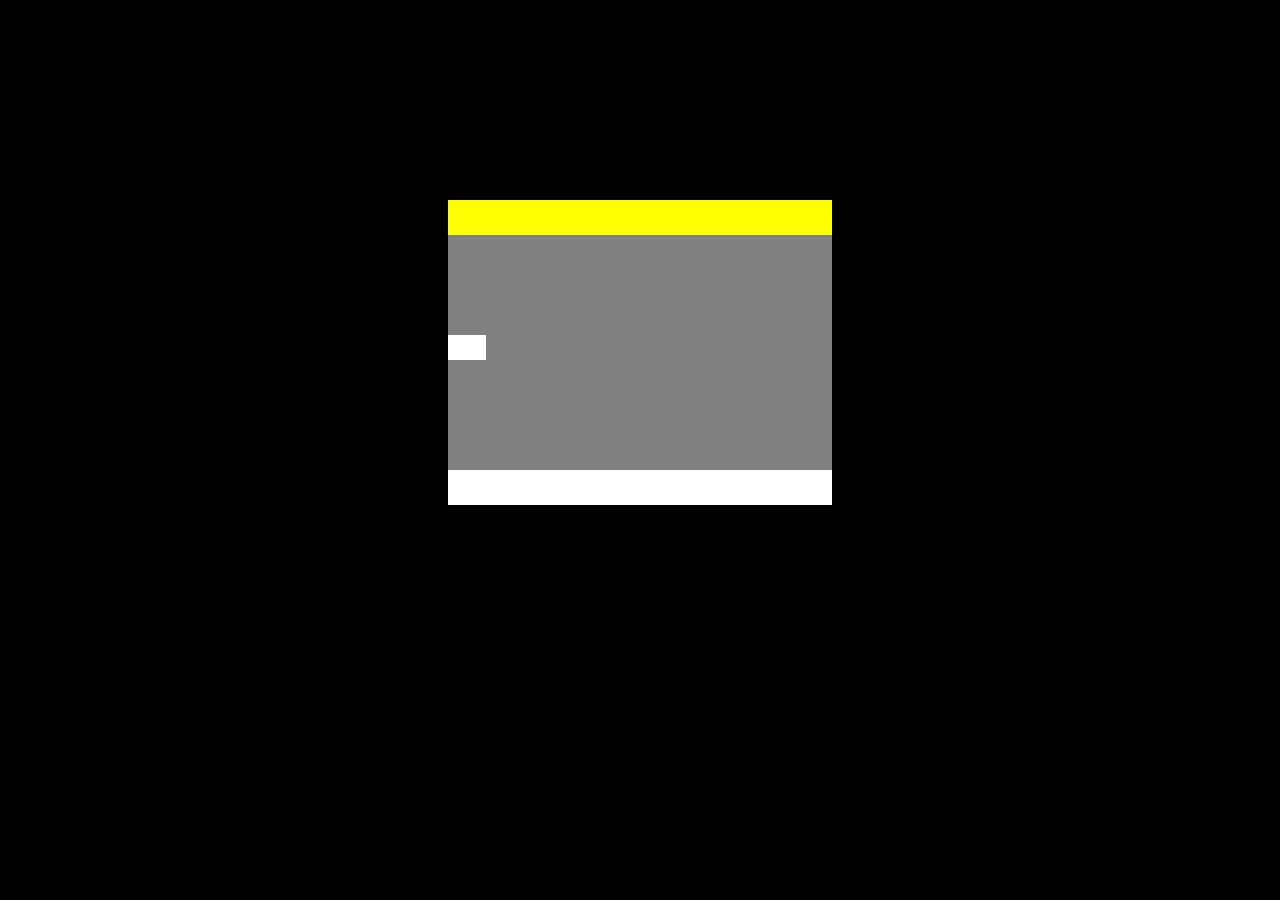
<file: 4-dars/index.html>
<!DOCTYPE html>
<html lang="en">
<head>
    <meta charset="UTF-8">
    <meta name="viewport" content="width=device-width, initial-scale=1.0">
    <title>Document</title>
    <link rel="stylesheet" href="./main.css">
</head>
<body>
    <div class="main">
        <div class="yellow"></div>
        <div class="small"></div>
        <div class="big"></div>
    </div>
    
</body>
</html>
</file>
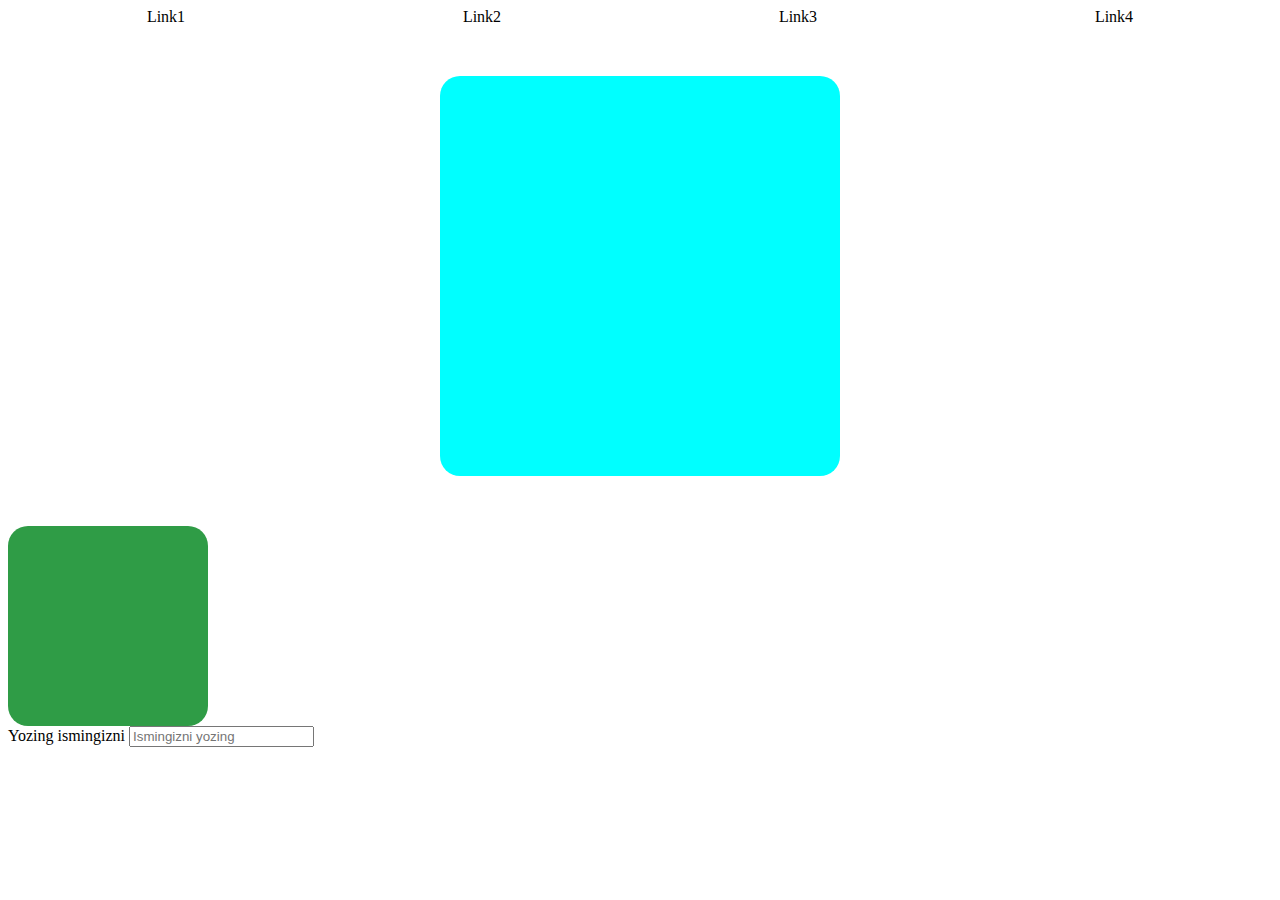
<file: 5-dars/index.html>
<!DOCTYPE html>
<html lang="en">
<head>
    <meta charset="UTF-8">
    <meta name="viewport" content="width=device-width, initial-scale=1.0">
    <title>Document</title>
    <link rel="stylesheet" href="./main.css">
</head>
<body>
    <div class="nav">
        <a href="#">Link1</a>
        <a href="#">Link2</a>
        <a href="#">Link3</a>
        <a href="#">Link4</a>
    </div>
    <div class="box1"></div>
    <div class="box2"></div>

    <form action="">
        <label for="">Yozing ismingizni</label>
        <input type="text" placeholder="Ismingizni yozing">
    </form>
    
</body>
</html>
</file>
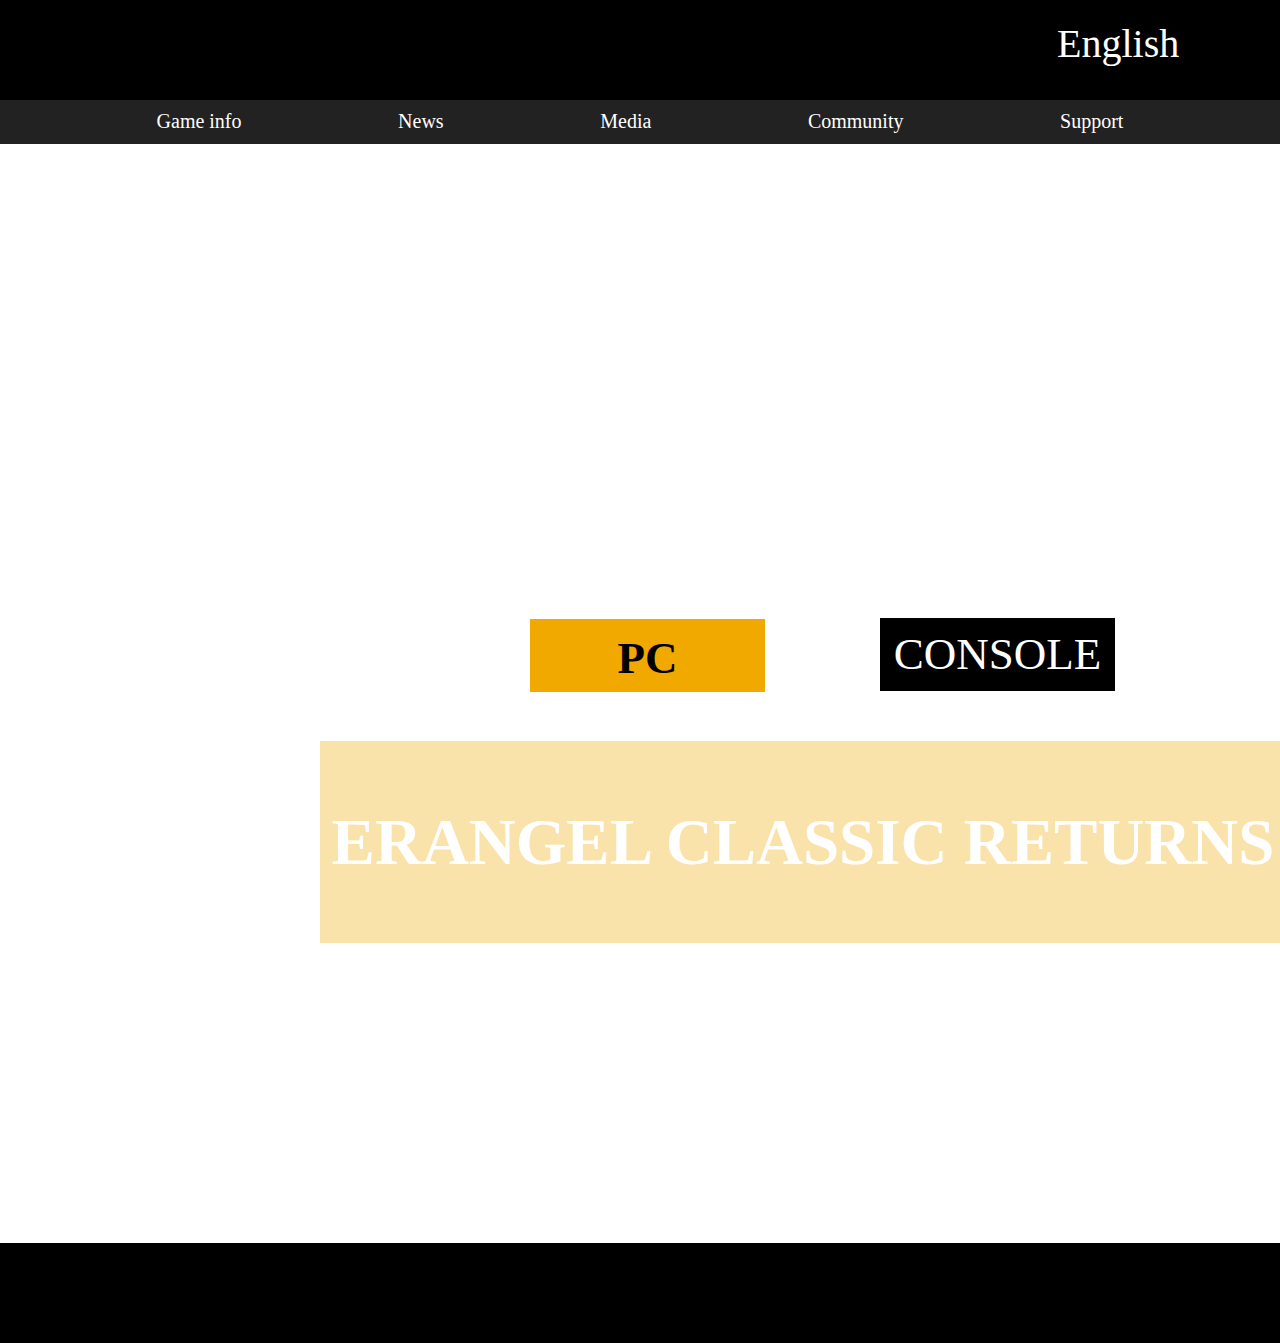
<file: 6-dars/index.html>
<!DOCTYPE html>
<html lang="en">
<head>
    <meta charset="UTF-8">
    <meta name="viewport" content="width=device-width, initial-scale=1.0">
    <title>Document</title>
    <link rel="stylesheet" href="./main.css">
</head>
<body>
    <div class="katta">
      <div class="qora">
          <div class="lofgo"></div>
          <div class="glob"></div>
          <p class="eng">English</p>
          <div class="plsy"><b>PLAY NOW</b></div>
         
        
      </div>
      <div class="ser">
        <p class="kop">Game info</p>
        <p class="kop">News</p>
        <p class="kop">Media</p>
        <p class="kop">Community</p>
        <p class="kop">Support</p>
      </div>
      <div class="pc"><b>PC</b></div>
      <div class="con">CONSOLE</div>
      <div class="sar"><b>ERANGEL CLASSIC RETURNS</b></div>
      <div class="qoras">
        <div class="log"></div>
        <div class="tel"></div>
        <div class="yot"></div>
        <div class="ins"></div>
      </div>
    </div>
    
</body>
</html>
</file>
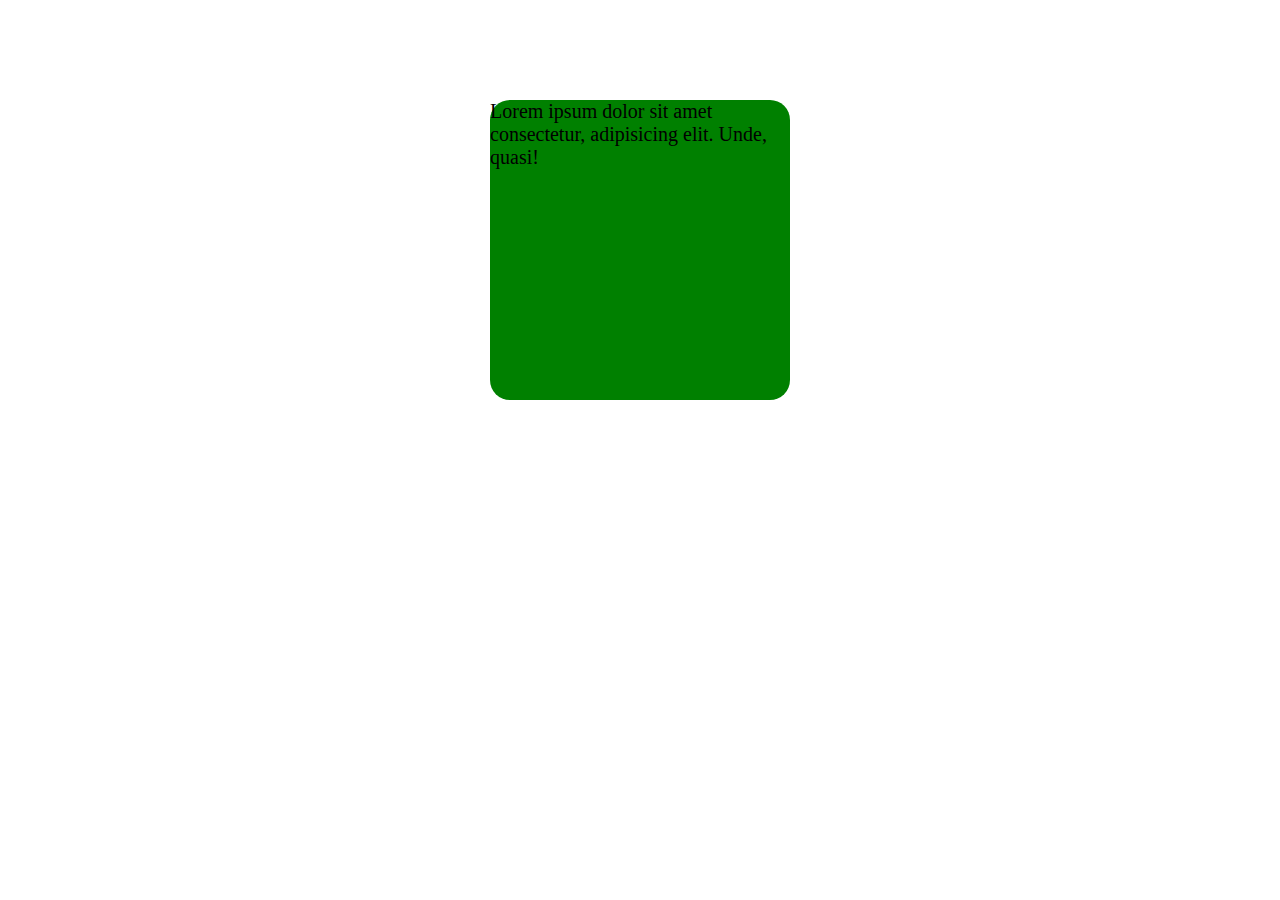
<file: 7-dars/index.html>
<!DOCTYPE html>
<html lang="en">
<head>
    <meta charset="UTF-8">
    <meta name="viewport" content="width=device-width, initial-scale=1.0">
    <title>Document</title>
    <link rel="stylesheet" href="./main.css">
</head>
<body>
    <div class="box">Lorem ipsum dolor sit amet consectetur, adipisicing elit. Unde, quasi!</div>
    <div class="box1"></div>
</body>
</html>
</file>
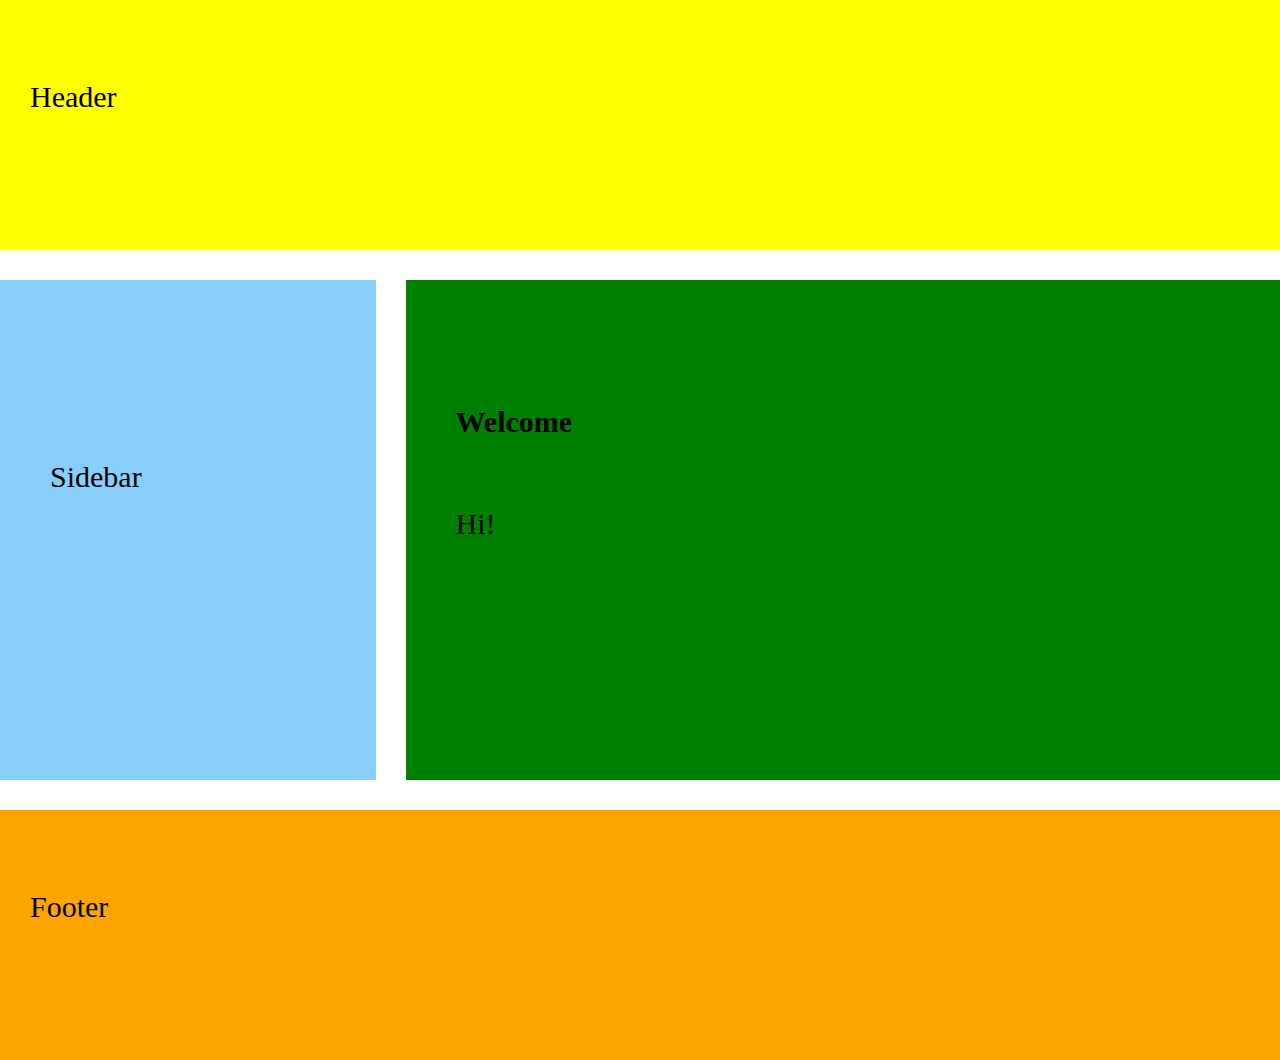
<file: 8-dars/index.html>
<!DOCTYPE html>
<html lang="en">
<head>
    <meta charset="UTF-8">
    <meta name="viewport" content="width=device-width, initial-scale=1.0">
    <title>Document</title>
    <link rel="stylesheet" href="./main.css">
</head>
<body>
    <div class="main"><div class="yel">Header</div>
    <div class="ikkita">
        <div class="blue">Sidebar</div>
        <div class="green">
            <p><b>Welcome</b></p>
            <br>
            <br>
            Hi!
        </div>
    </div>
    <div class="porange">Footer</div> </div>
</body>
</html>
</file>
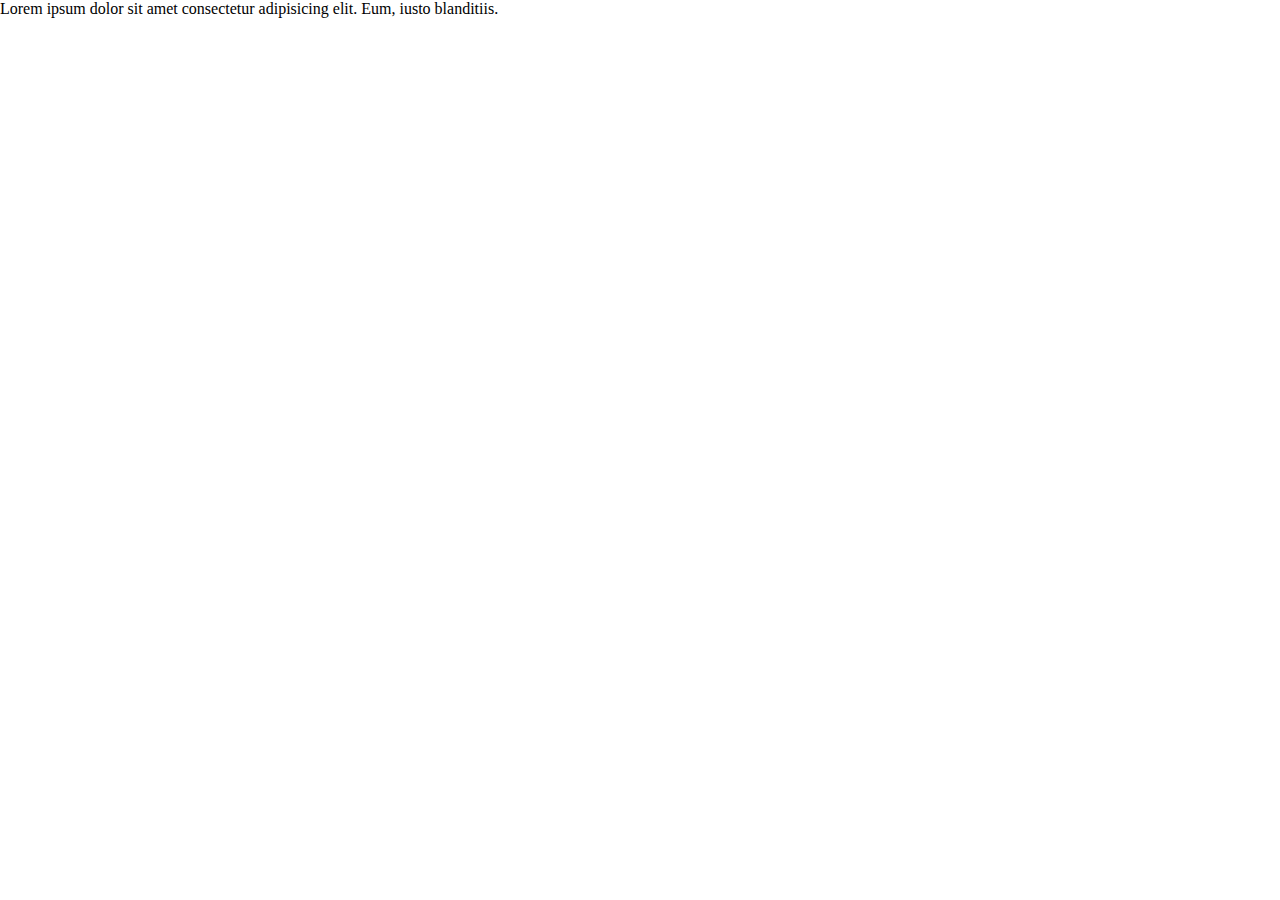
<file: 9-dars/index.html>
<!DOCTYPE html>
<html lang="en">
<head>
    <meta charset="UTF-8">
    <meta name="viewport" content="width=device-width, initial-scale=1.0">
    <title>Document</title>
    <link rel="stylesheet" href="./main.css">
</head>
<body>
    <div class="box1"></div>
    
    <div class="box3">Lorem ipsum dolor sit amet consectetur adipisicing elit. Eum, iusto blanditiis.</div>
    <div class="box2"></div>
    <div class="box4">
        <div class="box5"></div>
    </div>
</body>
</html>
</file>
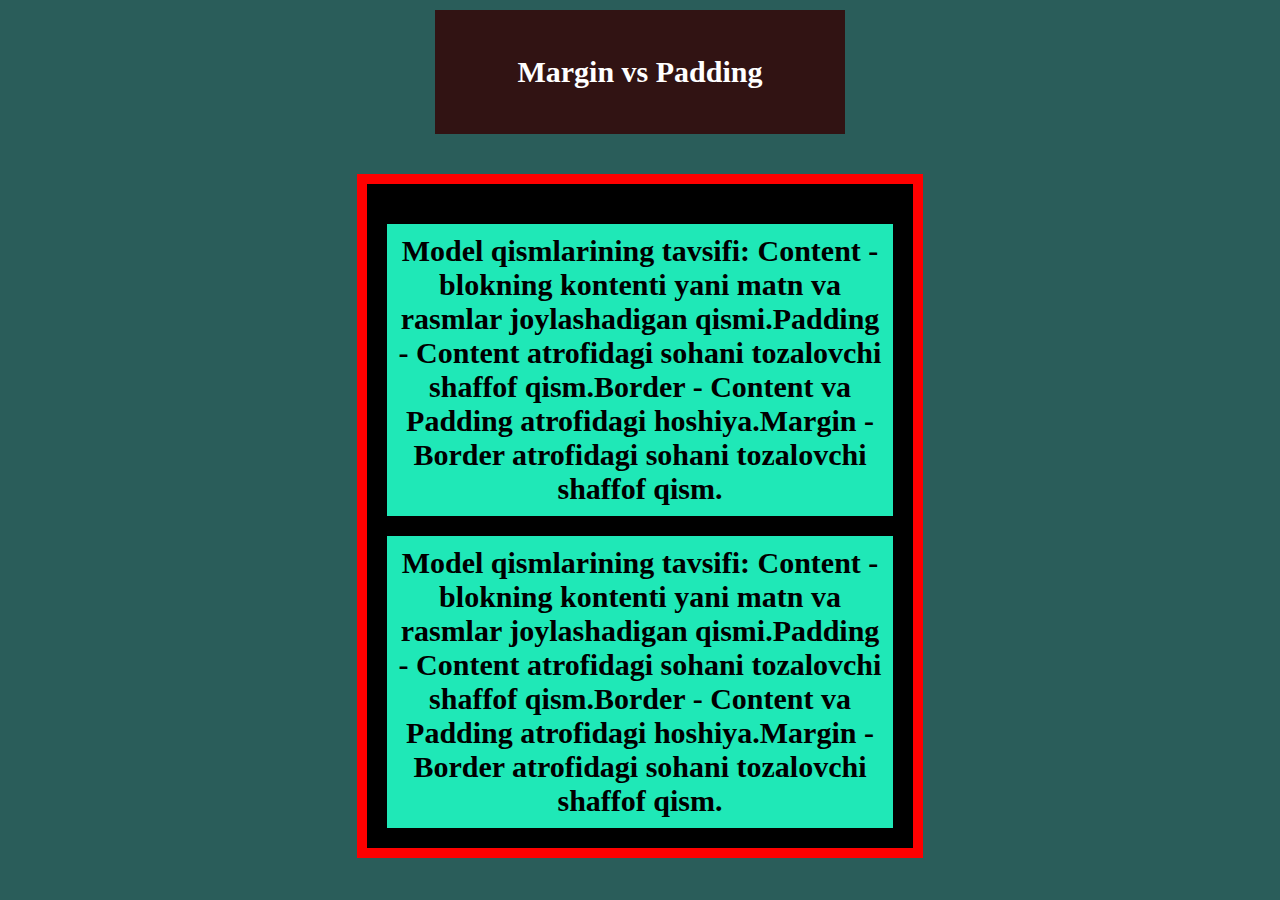
<file: 3-dars/nnn.html>
<!DOCTYPE html>
<html lang="en">

<head>
    <meta charset="UTF-8">
    <meta name="viewport" content="width=device-width, initial-scale=1.0">
    <title>Document</title>
    <link rel="stylesheet" href="nnn.css">
  
    
</head>

<body>


    <div class="boxModel">
        <p><b>Margin vs Padding</b></p>
    </div>
    <div class="div3">
        <div class="div2">
           <b> Model qismlarining tavsifi:
            Content - blokning kontenti yani matn va rasmlar joylashadigan qismi.Padding - Content atrofidagi sohani
            tozalovchi shaffof qism.Border - Content va Padding atrofidagi hoshiya.Margin - Border atrofidagi sohani
            tozalovchi shaffof qism.</b>
        </div>
        <div class="div2">

      <b>  Model qismlarining tavsifi:
        Content - blokning kontenti yani matn va rasmlar joylashadigan qismi.Padding - Content atrofidagi sohani
        tozalovchi shaffof qism.Border - Content va Padding atrofidagi hoshiya.Margin - Border atrofidagi sohani
        tozalovchi shaffof qism.</b>
        </div>

    </div>



</body>

</html>
</file>
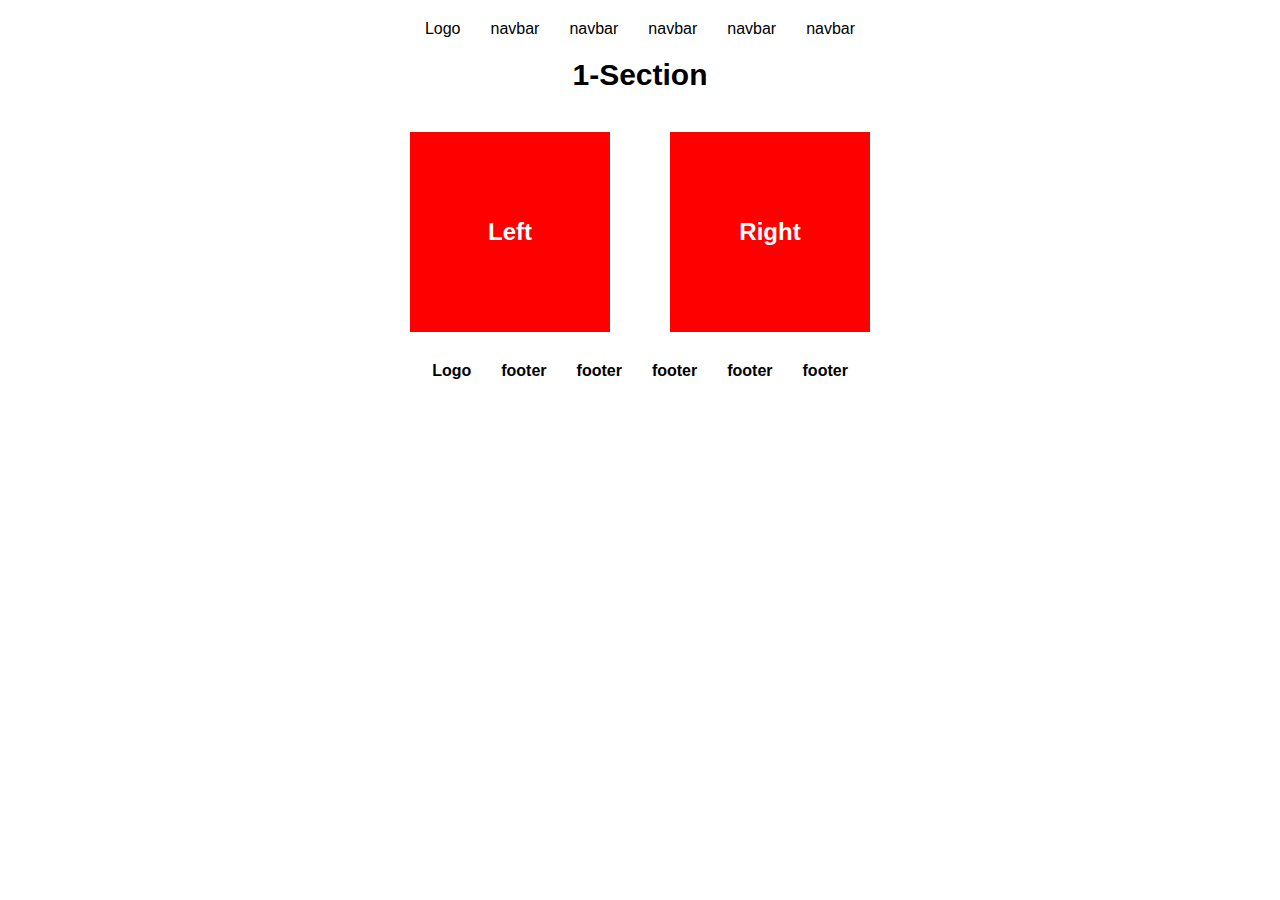
<file: 3-dars/uzb.html>
<!DOCTYPE html>
<html lang="en">
<head>
  <meta charset="UTF-8">
  <meta name="viewport" content="width=device-width, initial-scale=1.0">
  <title>Document</title>
  <link rel="stylesheet" href="uzb.css">
</head>
<body>

  
  <div class="bir">
    <div class="logo">Logo</div>
    <div class="nav">navbar</div>
    <div class="nav">navbar</div>
    <div class="nav">navbar</div>
    <div class="nav">navbar</div>
    <div class="nav">navbar</div>
  </div>

  
  <div class="ikki">
    <h1>1-Section</h1>
    <div class="boxes">
      <div class="left">Left</div>
      <div class="right">Right</div>
    </div>
  </div>

  
  <div class="uch">
    <div class="logo">Logo</div>
    <div class="foot">footer</div>
    <div class="foot">footer</div>
    <div class="foot">footer</div>
    <div class="foot">footer</div>
    <div class="foot">footer</div>
  </div>

</body>
</html>
</file>
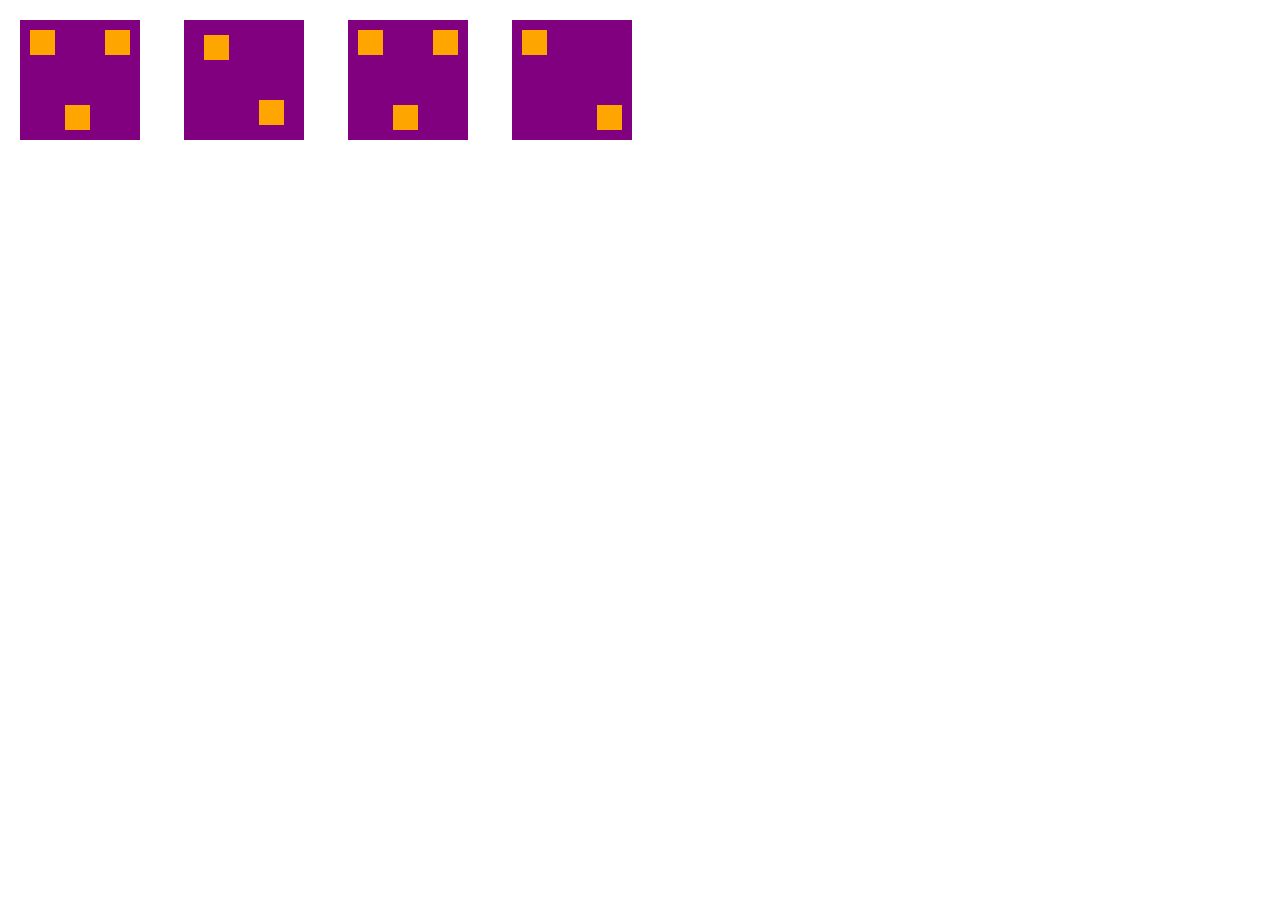
<file: 4-dars/uy ishi.html>
<!DOCTYPE html>
<html lang="en">
<head>
  <meta charset="UTF-8">
  <meta name="viewport" content="width=device-width, initial-scale=1.0">
  <title>Boxes Example</title>
  <link rel="stylesheet" href="./uy ishi.css">
</head>
<body>

  <div class="box">
    <div class="small"></div>
    <div class="small"></div>
    <div class="small"></div>
  </div>

  <div class="box">
    <div class="small"></div>
    <div class="small"></div>
  </div>

  <div class="box">
    <div class="small"></div>
    <div class="small"></div>
    <div class="small"></div>
  </div>

  <div class="box">
    <div class="small"></div>
    <div class="small"></div>
  </div>

</body>
</html>
</file>
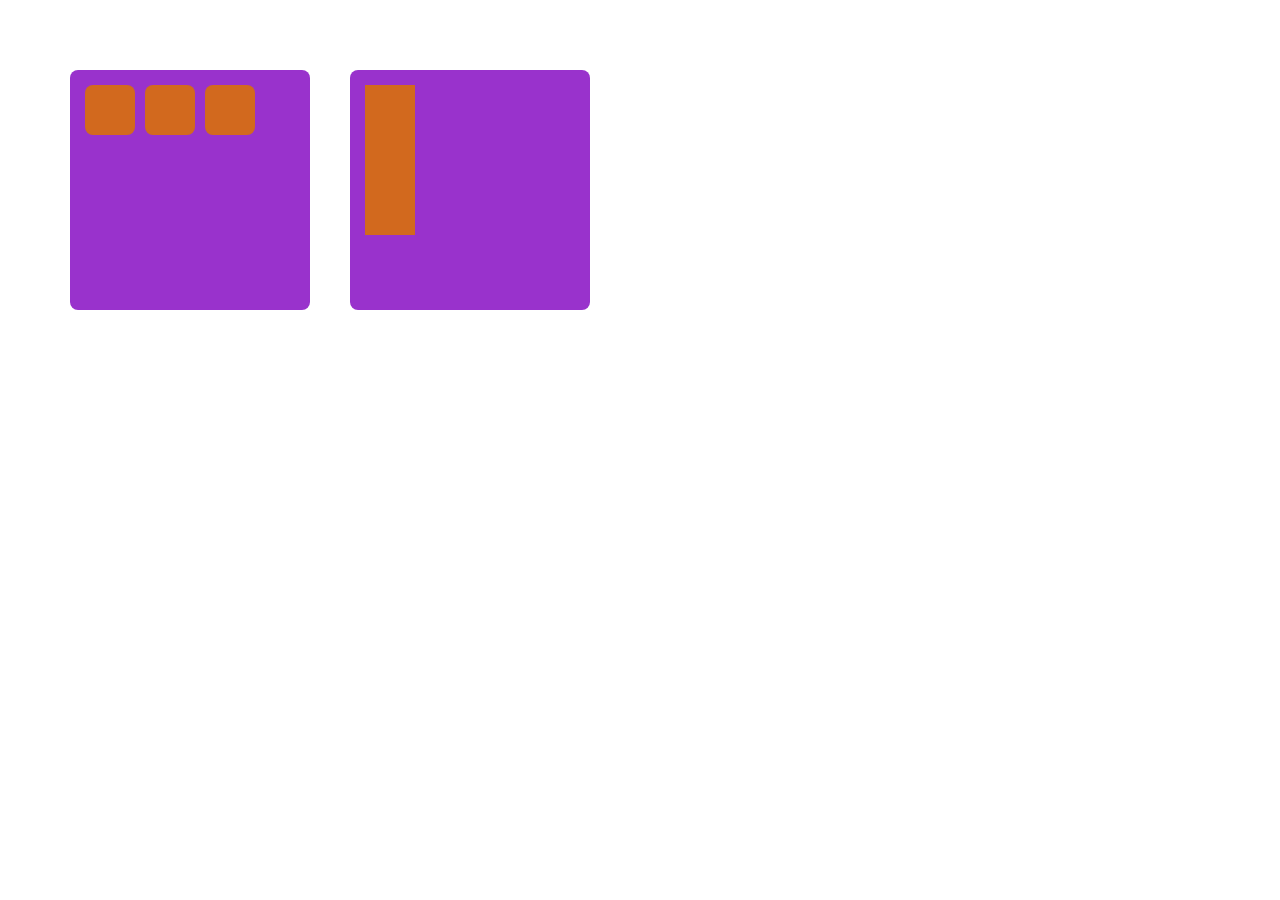
<file: 4-dars/vazifa.html>
<!DOCTYPE html>
<html lang="en">
<head>
    <meta charset="UTF-8">
    <meta name="viewport" content="width=device-width, initial-scale=1.0">
    <title>Document</title>
    <link rel="stylesheet" href="./vazifa.css">
</head>
<body>
    <div class="main">
        <div class="orange">
             <div class="orang"></div>
        <div class="oran"></div>
        <div class="ora"></div>
          </div>
        
      
       <div class="main2">
         <div class="orange2">
              <div class="or"></div>
        <div class="or"></div>
        <div class="or"></div>
    
        </div>
       </div>
            
</body>
</html>
</file>
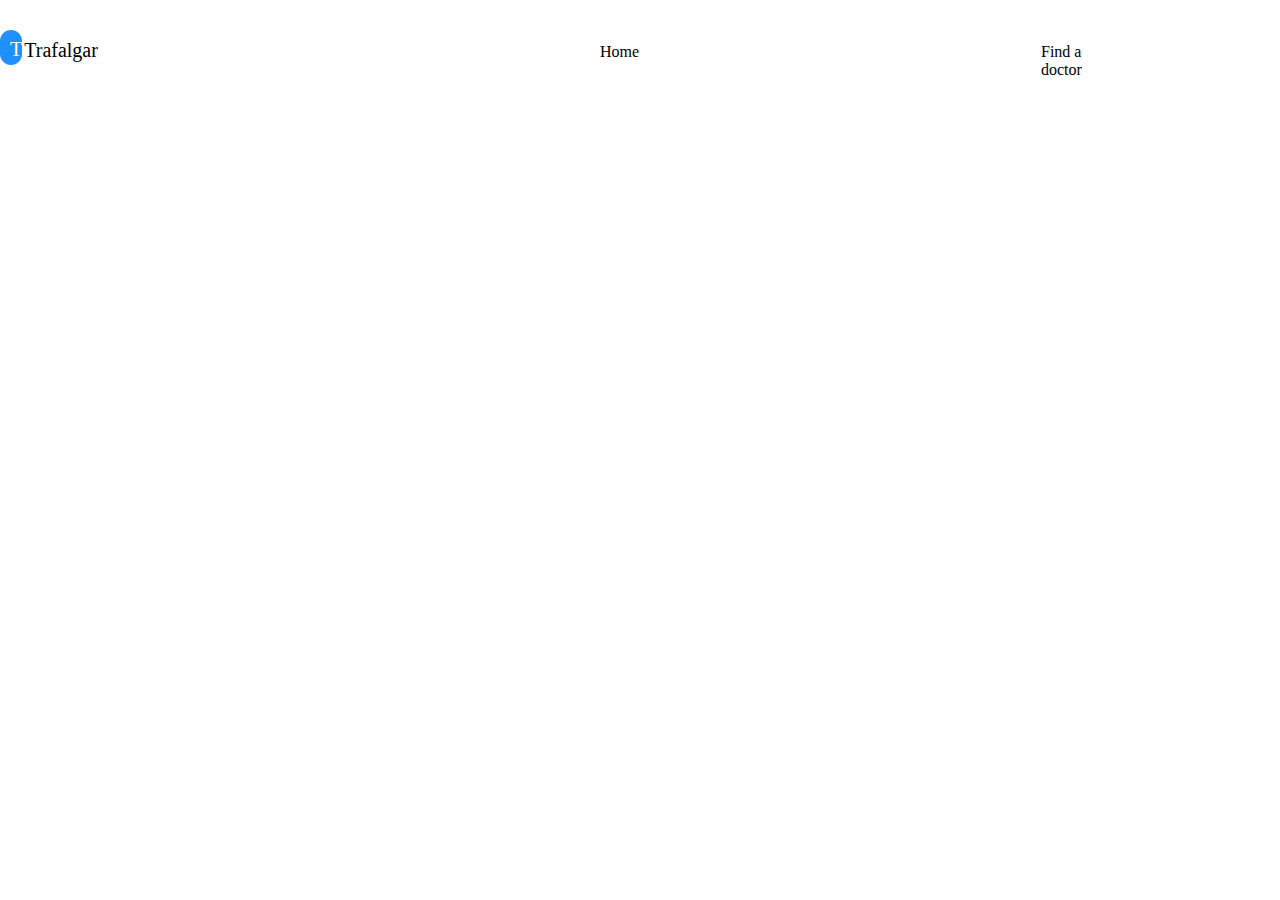
<file: 5-dars/amaliyot.html>
<!DOCTYPE html>
<html lang="en">
<head>
    <meta charset="UTF-8">
    <meta name="viewport" content="width=device-width, initial-scale=1.0">
    <title>Document</title>
    <link rel="stylesheet" href="./amaliyot.css">
</head>
<body>
    <div class="prosto">
         <div class="dum">T</div>
            <p class="tra">Trafalgar</p>
           
                <p class="p1">Home</p>
                <p class="p2">Find a doctor</p>
                <p class="p3">Apps</p>
                <p class="p4">Testimanials</p>
                <p class="p5">About us</p>
            
        <div class="logo"></div>

           

        </div>
   

    </div>
</body>
</html>
</file>
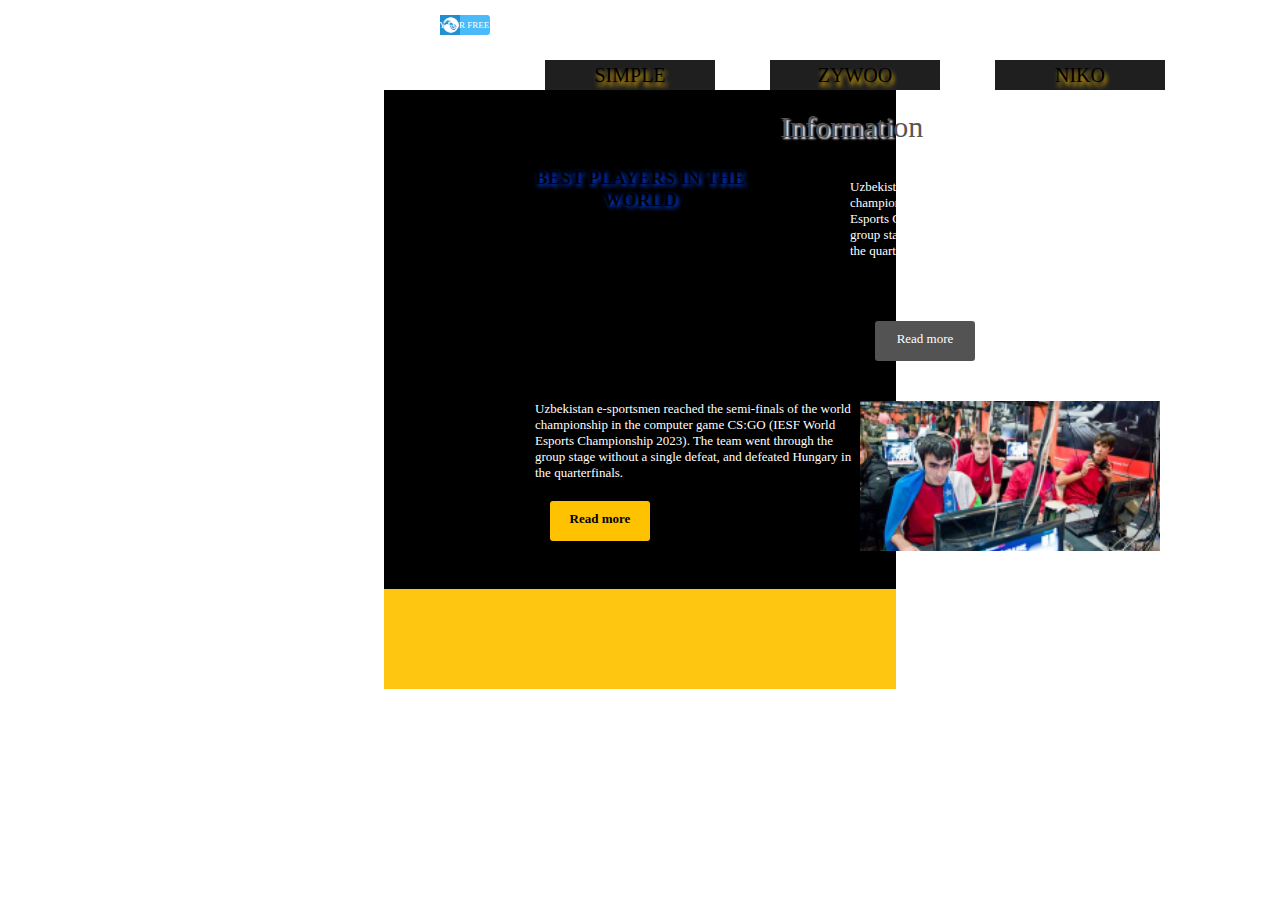
<file: 7-dars/uy ishi.html>
<!DOCTYPE html>
<html lang="en">

<head>
    <meta charset="UTF-8">
    <meta name="viewport" content="width=device-width, initial-scale=1.0">
    <title>Document</title>
    <link rel="stylesheet" href="./uy ishi.css">
</head>

<body>
    <div class="main">
        <div class="logo"></div>
        <div class="play">
            <div class="loh"></div>
        </div>
        <div class="hop">
            <p class="hop">PLAY FOR FREE</p>
        </div>
        <p class="bab">MONTLY PLAYER 28 575 516</p>
        <p class="lan">SELECT LANGUAGE</p>

    </div>
    <div class="the"><b>BEST PLAYERS IN THE WORLD</b></div>
    <div class="vay"></div>
    <div class="odam">

    </div>
    <div class="odam2"></div>
    <div class="odam3"></div>
    <div class="qora">SIMPLE</div>
    <div class="qora2">ZYWOO</div>
    <div class="qora3">NIKO</div>
    <div class="main2"></div>
    <p class="info">Information</p>
    <div class="uzb"></div>
    <div class="katta">
        <p>Uzbekistan e-sportsmen reached the semi-finals of the world championship in the computer game CS:GO (IESF
            World Esports Championship 2023). The team went through the group stage without a single defeat, and
            defeated Hungary in the quarterfinals.</p>
        <div class="knop">
            <p>Read more</p>
        </div>
        <div class="yana">Uzbekistan e-sportsmen reached the semi-finals of the world championship in the computer game
            CS:GO (IESF World Esports Championship 2023). The team went through the group stage without a single defeat,
            and defeated Hungary in the quarterfinals.</div>
            <div class="may"></div>
            <div class="read"><b>Read more</b></div>
           
    </div>
     <div class="oxir"></div>
     <div class="vay"></div>
     <div class="tel"></div>
     <div class="ins"></div>
     <div class="fac"></div>
     
</body>

</html>
</file>
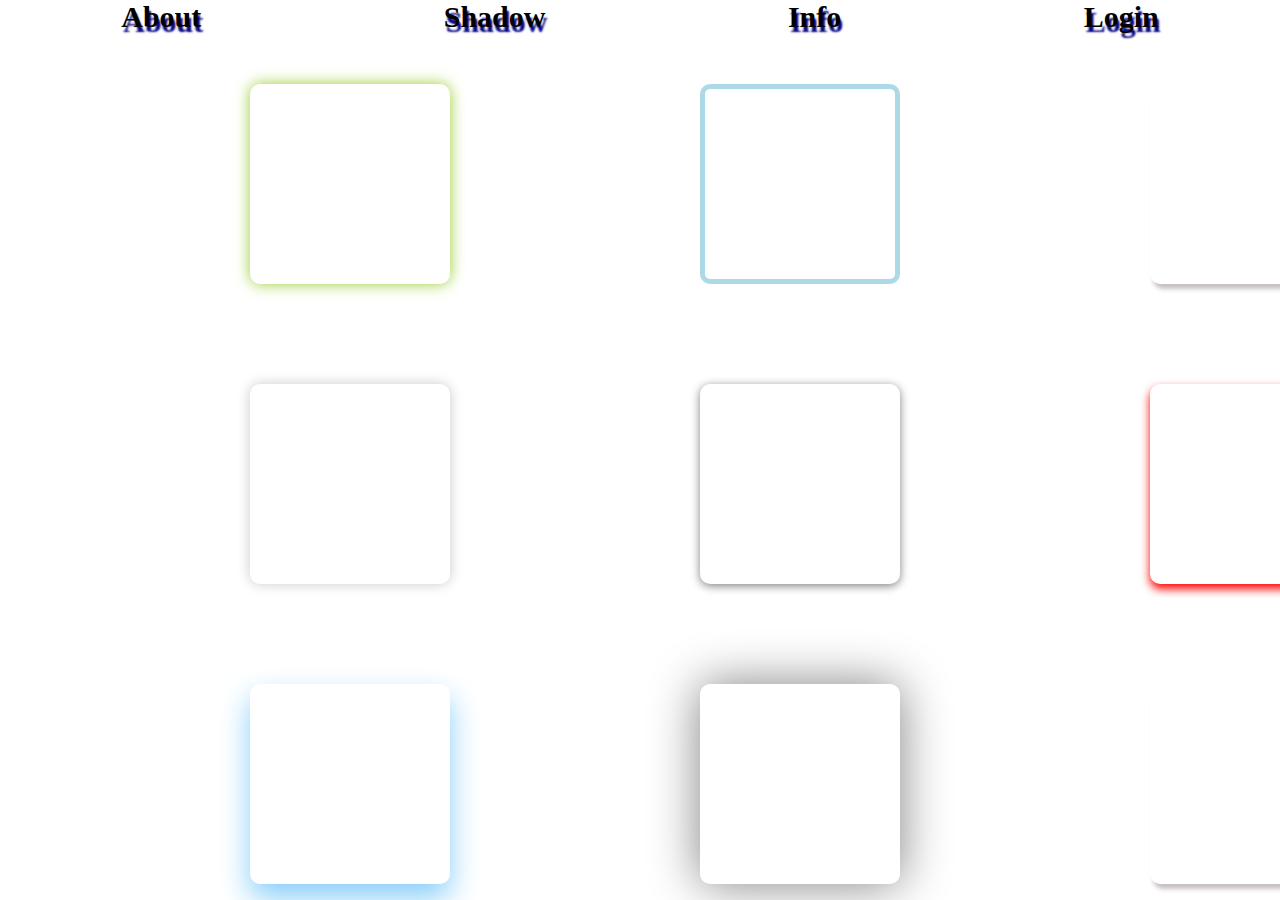
<file: 7-dars/vazifa.html>
<!DOCTYPE html>
<html lang="en">
<head>
    <meta charset="UTF-8">
    <meta name="viewport" content="width=device-width, initial-scale=1.0">
    <title>Document</title>
    <link rel="stylesheet" href="./vazifa.css">
</head>
<body>
    <div class="yoz"><p class="pag"><b>About</b></p>
    <p class="pag"><b>Shadow</b></p>
     <p class="pag"><b>Info</b></p>
     <p class="pag"><b>Login</b></p>
    </div>
    <div class="yash"></div>
    <div class="kok"></div>
    <div class="ser"></div>
    <div class="ser2"></div>
    <div class="ser3"></div>
    <div class="qiz"></div>
    <div class="koko"></div>
    <div class="gre"></div>
    <div class="serr"></div>
</body>
</html>
</file>
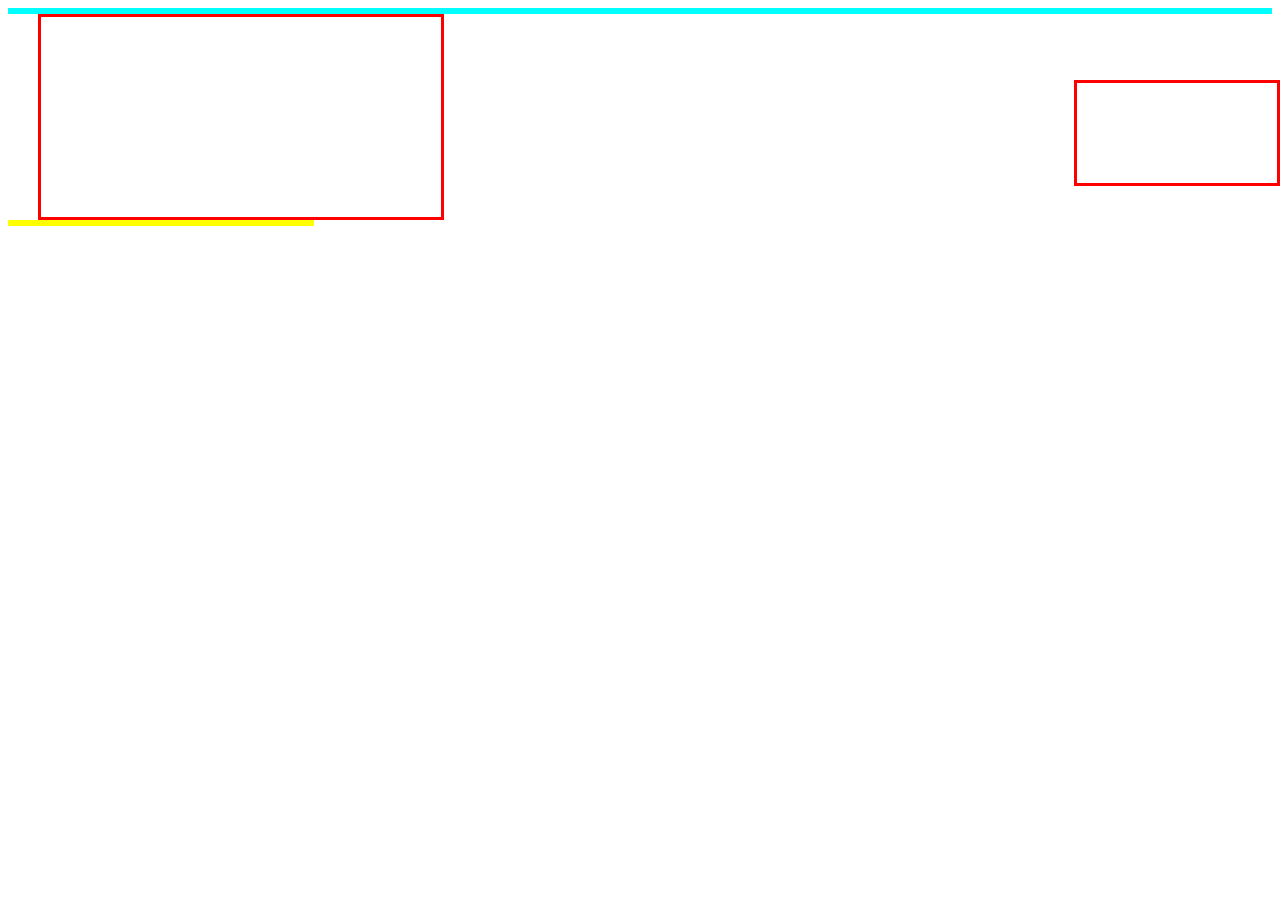
<file: 8-dars/uuu.html>
<!DOCTYPE html>
<html lang="en">
<head>
    <meta charset="UTF-8">
    <meta name="viewport" content="width=device-width, initial-scale=1.0">
    <title>Document</title>
    <link rel="stylesheet" href="./uuu.css">
</head>
<body>
    <div class="qan"></div>
    <div class="nim"></div>
    <div class="fix"></div>
    <div class="absolute"></div>
</body>
</html>
</file>
<file: 4-dars/main.css>
*{
    margin: 0;
    padding: 0;
    box-sizing: border-box;
}
.main{
    background-color: gray;
    width: 30%;
    height: 300px;
    margin: 0 auto;
    margin-top: 200px;
    box-sizing: border-box;
}
.yellow{
    width: 100%;
    height: 35px;
    background-color: yellow;
}
.big{
    width: 100%;
    height: 35px;
    background-color: white;
   margin-top: 110px;
    

}
body{
    background-color: black;
}
.small{
    width: 10%;
    height: 25px;
    background-color: white; 
    margin-top: 100px;

    


    
}
</file>
<file: 5-dars/main.css>
.box1{
    margin: 50px auto;
    width: 400px;
    height: 400px;
    border-radius: 20px;
    background-color: aqua;
    transition: 1s;

}
.box1:hover{
    width: 100px;
    height: 100px;
    border-radius: 200px;
    border: solid 19px fuchsia;
    background-color: dodgerblue;
    transition: 3s;

}
.box2{
 
    width: 200px;
    height: 200px;
    border-radius: 20px;
    background-color: rgb(47, 156, 70);
    transition: 2s;  
}
.box2:active{
     width: 100px;
    height: 100px;
    border-radius: 50px;
    border: solid 19px rgb(209, 116, 35);
    background-color: rgb(49, 11, 143);
    transition: 3s;


}
.nav{
    display: flex;
    justify-content: space-around;

}
a{
    text-decoration: none;
    color: black;
}
a:nth-child(1):hover{
    color: blue;
    transition: 2s;
    font-size: 30px;
}

input:focus
{
    width: 300px;
    height: 120px;
    transition: 3s
}
</file>
<file: 6-dars/main.css>
* {
    margin: 0;
    padding: 0;
    box-sizing: border-box;
}

.katta {
    width: 100%;
    height: 1300px;
    background-image: url("https://i.ytimg.com/vi/5r7Odqi2sgI/maxresdefault.jpg");
    background-repeat: no-repeat;
    background-position: center;
    background-size: cover;
}

.lofgo {
    width: 50px;
    height: 50px;
    background-image: url("https://i.ytimg.com/vi/LKO2kP9XxMs/hqdefault.jpg");
    background-position: center;
    background-size: cover;

}

.qora {
    width: 100%;
    height: 100px;
    background-color: black;
    padding-top: 20px;
    padding-left: 30px;
    display: flex;



}



.glob {
    width: 50px;
    height: 50px;
    margin-left: 1027px;
    background-image: url("https://2.gravatar.com/avatar/de2d4a1d4391a64a1783d87a60ca175ae22640eda510ad600d3c3e4a28cdbb2a?size=512&d=initials");
    background-position: center;
    background-size: cover;

}

.eng {
    color: white;
    font-size: 40px;
}

.plsy {
    width: 192px;
    height: 82px;
    background: rgba(241, 169, 0, 1);
    margin-left: 125px;
    font-size: 30px;
    text-align: center;
    padding-top: 23px;
    margin-top: -10px;
}

.ser {
    width: 100%;
    height: 44px;
    background: rgba(34, 34, 34, 1);

    display: flex;
    justify-content: space-evenly;
    font-size: 20px;
    color: white;
    padding-top: 10px;
}

.pc {
    width: 235px;
    height: 73px;
    background: rgba(241, 169, 0, 1);
    margin-top: 475px;
    margin-left: 530px;
    font-size: 45px;
    text-align: center;
    padding-top: 13px;
}

.con {
    width: 235px;
    height: 73px;
    background-color: black;
    margin-left: 880px;
    margin-top: -74px;
    color: white;
    font-size: 45px;
    text-align: center;
    padding-top: 10px;

}

.sar {
    width: 966px;
    height: 202px;
    margin-top: 50px;
    margin-left: 320px;
    background: rgba(241, 169, 0, 0.33);
    justify-content: center;
    display: flex;
    align-items: center;
    font-size: 65px;
    color: white;

}

.qoras {
    width: 100%;
    height: 100px;
    background-color: black;
    margin-top: 300px;
    padding-top: 20px;
    padding-left: 30px;



}

.log {
    width: 50px;
    height: 50px;
    background-image: url("https://i.ytimg.com/vi/LKO2kP9XxMs/hqdefault.jpg");
    background-position: center;
    background-size: cover;

}

.tel {

    width: 30px;
    height: 30px;
    background-image: url("https://static.wixstatic.com/media/11062b_7f76ae31c655457dbd57d8743c2a5af3~mv2.png/v1/fill/w_39,h_39,al_c,q_85,usm_0.66_1.00_0.01,enc_avif,quality_auto/11062b_7f76ae31c655457dbd57d8743c2a5af3~mv2.png");
    background-position: center;
    background-repeat: no-repeat;
    margin-left: 1200px;
    margin-top: -40px;


}

.yot {
    background-image: url("https://shein.ltwebstatic.com/edm_email/shein/ca/icon_SHEIN/sns-w-04.jpg");
    width: 30px;
    height: 30px;
    background-position: center;
    background-repeat: no-repeat;
    margin-left: 1350px;
    margin-top: -30px;

}

.ins {
    background-image: url("https://static.tildacdn.com/tild3964-3263-4665-b066-376631363163/socials-2.svg");
    width: 30px;
    height: 30px;
    margin-left: 1500px;
    margin-top: -34px;

    
}
</file>
<file: 7-dars/main.css>
*{
    padding: 0;
    margin: 0;
    box-sizing: border-box;
}
.box{
    width: 300px;
    height: 300px;
    background-color: green;
    border-radius: 20px;
    font-size: 20px;
    margin: 100px auto;
    transition: 1s;
    
    
}
.box:hover{
    box-shadow: 10px 10px 10px black;
    text-shadow: 10px 10px 2px red;
    transition: 1s;
}
.box1{
    width: 300px;
    height: 300px;
    background: linear-gradient(90deg  red    black     green   yellow    pink);
}
</file>
<file: 8-dars/main.css>
*{
    margin: 0;
    padding: 0;
    box-sizing: border-box;
}
.yel{
    width: 100%;
    height: 250px;
    background-color: yellow;
    font-size: 30px;
    padding-top: 80px;
    padding-left: 30px;
}
.ikkita{
    background-color: white;
    width: 100%;
    height: 500px;
    gap: 30px;
    display: flex;
    margin-top: 30px;
    font-size: 30px;
}
.blue{
    width: 30%;
    background-color: lightskyblue;
    height: 500px;
    gap: 30px;
    font-size: 30px;
    padding-top: 180px;
    padding-left: 50px;
}
.green{
    width: 70%;
    height: 500px;
    background-color: green;
    font-size: 30px;
     padding-top: 125px;
    padding-left: 50px;
    
}
.porange{
    width: 100%;
    height: 250px;
    background-color: orange;
    gap: 30px;
    margin-top: 30px;
    font-size: 30px;
     padding-top: 80px;
    padding-left: 30px;

}
</file>
<file: 9-dars/main.css>
*{
   margin: 0;
   padding: 0;
   box-sizing: border-box;
}
</file>
<file: 3-dars/nnn.css>
.boxModel {
    background: rgba(49, 19, 19, 1);

    width: 30%;
    color: white;
    margin: auto;

    text-align: center;
    padding: 15px;
    font-size: 30px;
    margin-top: 10px;
    margin-bottom: 40px;
}

.div2 {
    background: rgba(31, 232, 183, 1);


    color: black;
    text-align: center;
    padding: 10px;
    font-size: 30px;
    margin-top: 20px;
}

.div3 {
    border: 10px solid red;
    width: 40%;
    margin: auto;
    padding: 20px;
    background-color: black;
}
body{
   background: rgba(42, 93, 90, 1);

}
</file>
<file: 3-dars/uzb.css>
* {
  margin: 0;
  padding: 0;
  box-sizing: border-box;
}

body {
  font-family: Arial, sans-serif;
  text-align: center;
}


.bir {
  display: flex;
  justify-content: center;
  align-items: center;
  gap: 30px;
  padding: 20px;
    
}


.section {
  margin: 40px 0;
}

.ikki h1 {
  font-size: 30px;
  font-weight: bold;
  margin-bottom: 40px;
}

.boxes {
  display: flex;
  justify-content: center;
  align-items: center;
  gap: 60px;
}

.left,
.right {
  width: 200px;
  height: 200px;
  background-color: red;
  color: white;
  font-size: 24px;
  font-weight: bold;
  display: flex;
  justify-content: center;
  align-items: center;
}


.uch {
  display: flex;
  justify-content: center;
  align-items: center;
  gap: 30px;
  padding: 30px 0;
  font-weight: bold;
}
</file>
<file: 4-dars/uy ishi.css>
* {
  margin: 0;
  padding: 0;
  box-sizing: border-box;
}

/* purple boxes */
.box {
  width: 120px;
  height: 120px;
  background: purple;
  margin: 20px;
  position: relative;
  display: inline-block; /* simple layout — no flex/grid/float */
}

/* orange small squares */
.small {
  width: 25px;
  height: 25px;
  background: orange;
  position: absolute;
}

/* box 1 positions */
.box:nth-child(1) .small:nth-child(1) { top: 10px; left: 10px; }
.box:nth-child(1) .small:nth-child(2) { top: 10px; right: 10px; }
.box:nth-child(1) .small:nth-child(3) { bottom: 10px; left: 45px; }

/* box 2 positions */
.box:nth-child(2) .small:nth-child(1) { top: 15px; left: 20px; }
.box:nth-child(2) .small:nth-child(2) { bottom: 15px; right: 20px; }

/* box 3 positions */
.box:nth-child(3) .small:nth-child(1) { top: 10px; left: 10px; }
.box:nth-child(3) .small:nth-child(2) { top: 10px; right: 10px; }
.box:nth-child(3) .small:nth-child(3) { bottom: 10px; left: 45px; }

/* box 4 positions */
.box:nth-child(4) .small:nth-child(1) { top: 10px; left: 10px; }
.box:nth-child(4) .small:nth-child(2) { bottom: 10px; right: 10px; }
</file>
<file: 4-dars/vazifa.css>
*{
    margin: 0;
    padding: 0;
    box-sizing: border-box;
}
.main{
    gap: 10px;
    padding: 70px;
    display: flex;

}
.orange{
    background-color: darkorchid;
    width: 240px;
    height: 240px;
    border-radius: 8px;
    padding: 15px;
    gap: 10px;
    display: flex;

}
.orang{
    background-color: chocolate;
    width: 50px;
    height: 50px;
    border-radius: 8px;
}
.oran{
    background-color: chocolate;
    width: 50px;
    height: 50px;
    border-radius: 8px;
}
.ora{
    background-color: chocolate;
    width: 50px;
    height: 50px;
    border-radius: 8px;
}
.orange2{
    background-color: darkorchid;
    width: 240px;
    height: 240px;
    border-radius: 8px;
    padding: 15px;
    gap: 10px;
    margin-left: 30px;
}
.or{
    background-color: chocolate;
    width: 50px;
    height: 50px;
    
}
.main2{
    gap: 10px;
}
</file>
<file: 5-dars/amaliyot.css>
*{
    margin: 0;
    padding: 0;
    box-sizing: border-box;
}
.prosto{
    width: 1500px;
    height: 41px;
   margin: 30px auto;
  display: flex;
    gap: 2px;
    
}
.logo{
    display: flex;
    justify-content: end;
}
.dum{
    width: 35px;
    height: 35px;
    background-color: dodgerblue;
    border-radius: 20px;
    color: white;
    padding-left: 10px;
    padding-top: 8px;
    font-size: 20px;
    display: flex;
}
.tra{
    margin-top: 9px;
    font-size: 20px;
}
.ho{
    text-align: end;
    margin-right: auto 100px;
}
.doc{
    text-align: end;
}
.p1{
    margin-left: 500px;
    margin-top: 13px;
}
.p2{
    margin-left: 400px;
      margin-top: 13px;
}
.p3{
    margin-left: 300px;
      margin-top: 13px;
}
.p4{
    margin-left: 200px;
      margin-top: 13px;
}
.p5{
    margin-left: 700px;
      margin-top: 13px;
}
</file>
<file: 7-dars/uy ishi.css>
* {
    margin: 0;
    padding: 0;
    box-sizing: border-box;
}

.main {
    background-image: url("https://s.cq.ru/img/f/e/2025/3/16/554155.jpg");
    width: 40%;
    height: 500px;
    background-repeat: no-repeat;
    background-position: center;
    background-size: cover;
    margin: 0 auto;
    padding-top: 15px;
    display: flex;


}

.logo {
    width: 20px;
    height: 20px;
    background-image: url("https://steamcdn-a.akamaihd.net/steamcommunity/public/images/apps/730/69f7ebe2735c366c65c0b33dae00e12dc40edbe4.jpg");
    background-repeat: no-repeat;
    background-position: center;
    background-size: cover;
    margin-left: 15px;


}

.play {
    width: 87px;
    height: 20px;
    background: rgba(0, 159, 245, 0.71);
    color: white;
    font-size: 9px;
    padding-top: 5px;
    margin-left: 30px;
    border-radius: 3px;


}

.bab {
    color: white;
    font-size: 9px;
    margin-top: 5px;
    margin-left: 35px;
}

.lan {
    color: white;
    font-size: 9px;
    margin-top: 5px;
    margin-left: 250px;
}

.the {
    width: 20%;
    height: 50px;
    background: rgba(255, 198, 17, 1);
    margin-left: 600px;
    margin: auto;
    margin-top: -350px;
    border-radius: 50px;
    border: 5px solid rgba(90, 85, 85, 1);
    text-align: center;
    padding-top: 12px;
    font-size: 19px;
    text-shadow: 2px 2px 4px rgba(0, 71, 255, 1);
}

.loh {
    background-image: url("./Снимок\ экрана\ 2025-10-19\ 224019.png");
    width: 20px;
    height: 20px;
    background-repeat: no-repeat;
    background-position: center;
    background-size: cover;
    margin-top: -5px;


}

.hop {
    font-size: 9px;
    color: white;
    width: 67px;
    height: 20px;
    margin-top: 2.5px;
    margin-left: -33.5px;
}

.vay {
    width: 20px;
    height: 20px;
    background-image: url("https://steamcdn-a.akamaihd.net/steamcommunity/public/images/apps/730/69f7ebe2735c366c65c0b33dae00e12dc40edbe4.jpg");
    background-repeat: no-repeat;
    background-position: center;
    background-size: cover;
    margin-left: 1070px;
    margin-top: -33px;
}

.odam {
    width: 170px;
    height: 170px;
    background-image: url("https://avatars.mds.yandex.net/i?id=d494e86b173a708fd355120ce87c7dc3840ae6c0-5283565-images-thumbs&n=13");
    background-repeat: no-repeat;
    background-position: center;
    background-size: cover;
    margin-left: 545px;
    margin-top: 50px;

}

.odam2 {
    width: 170px;
    height: 170px;
    background-image: url("https://distribution.faceit-cdn.net/images/5b84fb9c-5a4c-4cf1-a9b9-8607c41745e1.jpeg");
    background-repeat: no-repeat;
    background-position: center;
    background-size: cover;
    margin-left: 770px;
    margin-top: -170px;

}

.odam3 {
    width: 170px;
    height: 170px;
    background-image: url("https://distribution.faceit-cdn.net/images/5a491eaa-381c-4128-ab75-4cff473571ec.jpeg");
    background-repeat: no-repeat;
    background-position: center;
    background-size: cover;
    margin-left: 995px;
    margin-top: -170px;
}

.qora {
    width: 170px;
    height: 30px;
    background: rgba(31, 31, 31, 1);
    margin-left: 545px;
    font-size: 20px;
    text-align: center;
    padding-top: 4px;
    text-shadow: 2px 4px 4px rgba(255, 194, 0, 1);


}

.qora2 {
    width: 170px;
    height: 30px;
    background: rgba(31, 31, 31, 1);
    margin-left: 770px;
    font-size: 20px;
    text-align: center;
    padding-top: 4px;
    margin-top: -30px;
    text-shadow: 2px 4px 4px rgba(255, 194, 0, 1);
}

.qora3 {
    width: 170px;
    height: 30px;
    background: rgba(31, 31, 31, 1);
    margin-left: 995px;
    font-size: 20px;
    text-align: center;
    padding-top: 4px;
    margin-top: -30px;
    text-shadow: 2px 4px 4px rgba(255, 194, 0, 1);
}

.main2 {
    width: 40%;
    height: 500px;
    background-color: black;
    margin: 0 auto;
}

.info {
    font-size: 9px;
    color: rgba(90, 85, 85, 1);
    font-size: 30px;
    margin-top: -480px;
    margin-left: 780px;
    text-shadow: 2px 2px 2px rgba(255, 255, 255, 1);
}

.uzb {
    width: 300px;
    height: 200px;
    background-image: url("https://storage.kun.uz/source/9/Sr5MzDOo-7vdSF_PlxXOGOB3ON0RKzEL.jpg");
    background-position: center;
    background-size: cover;
    background-repeat: no-repeat;
    margin-left: 535px;
    margin-top: 15px;
}
.katta{
    width: 320px;
    height: 100px;
    margin-left: 850px;
    color: white;
    margin-top: -180px;
    font-size: 13px;
}
.knop{
    width: 100px;
    height: 40px;
    background: rgba(83, 83, 83, 1);
    color: white;
    text-align: center;
    padding-top: 10px;
    border-radius: 3px;
    margin-top: 62px;
    margin-left: 25px;
    transition: 1s;

}
.knop:hover{
    box-shadow: 0px 7px 7px white;
    transition: 1s;
}
.yana{
    width: 320px;
    height: 100px;
    color: white;
    font-size: 13px;
    margin-left: -315px;
    margin-top: 40px;

}
.may{
    background-image: url("./Снимок\ экрана\ 2025-10-20\ 160837.png");
width: 300px;
height: 150px;  
background-position: center;
background-size: cover;
background-repeat: no-repeat;
margin-left: 10px;
margin-top: -100px;
}
.read{
    width: 100px;
    height: 40px;
    background: rgba(255, 194, 0, 1);
    color: black;
    margin-left: -300px;
    margin-top: -50px;
    border-radius: 3px;
    text-align: center;
    padding-top: 10px;
    

}
.oxir{
        width: 40%;
        height: 100px;
        background: rgba(255, 198, 17, 1);
        margin: 310px auto;  


}
.vay{
    margin-top: -380px;
    margin-left: 540px;
}
</file>
<file: 7-dars/vazifa.css>
*{
    margin: 0;
    padding: 0;
    box-sizing: border-box;
}

.yoz{
    display: flex;      
    justify-content: space-around;
    font-size: 30px;
    text-shadow: 2px 5px 2px navy;
}
.yash{
    width: 200px;
    height: 200px;
    box-shadow: 0px 0px 15px yellowgreen;
    margin-top: 50px;
    margin-left: 250px;
    border-radius: 10px;
}
.kok{
    width: 200px;
    height: 200px;
    border: solid 5px lightblue;
    margin-top: -200px;
    margin-left: 700px;
     border-radius: 10px;
}
.ser{
    width: 200px;
    height: 200px;
    box-shadow: 3px 5px 4px  rgb(199, 193, 193);    
    background-color: white;
    margin-left: 1150px;
    margin-top: -200px  ;
     border-radius: 10px;
}
.ser2{
    width: 200px;
    height: 200px;
    background-color: white;
    box-shadow: 0px 0px 13px  rgb(205, 202, 202);
    margin-left: 250px;
    margin-top: 100px;
     border-radius: 10px;
}
.ser3{
    width: 200px;
    height: 200px;
    background-color: white;
    box-shadow: 0px 2px 10px gray;
    margin-left: 700px;
    margin-top: -200px;
    border-radius: 10px;
}
.qiz{
    width: 200px;
    height: 200px;
    background-color: white;
    border-radius: 10px;
    box-shadow: 0px 5px 10px red;
    margin-left: 1150px;
    margin-top: -200px;
}
.koko{
    width: 200px;
    height: 200px;
    background-color: white;
    border-radius: 10px;
    box-shadow: 0px 14px 30px lightskyblue;
    margin-left: 250px;
    margin-top: 100px;
}
.gre{
    width: 200px;
    height: 200px;
    background-color: white;
    border-radius: 10px;
    box-shadow: 0px 0px 50px grey;
    margin-left: 700px;
    margin-top: -200px;
}
.serr{
    width: 200px;
    height: 200px;
    box-shadow: 3px 5px 4px  rgb(199, 193, 193);    
    background-color: white;
    margin-left: 1150px;
    margin-top: -200px  ;
     border-radius: 10px;
}
</file>
<file: 8-dars/uuu.css>
.qan{
    position: static;
    border: 3px solid aqua;
}
.nim{
    position: relative;
    margin-left: 30px;
    border: 3px solid red;
    width: 400px;
    height: 200px;
}
.fix{
    position: fixed;
    margin-bottom: 0px;
    margin-right: 0px;
    width: 300px;
    border: 3px solid yellow;
}
.absolute{
    position: absolute;
top: 80px;
right: 0;
width: 200px;
height: 100px;
border: 3px solid red;
}
</file>
